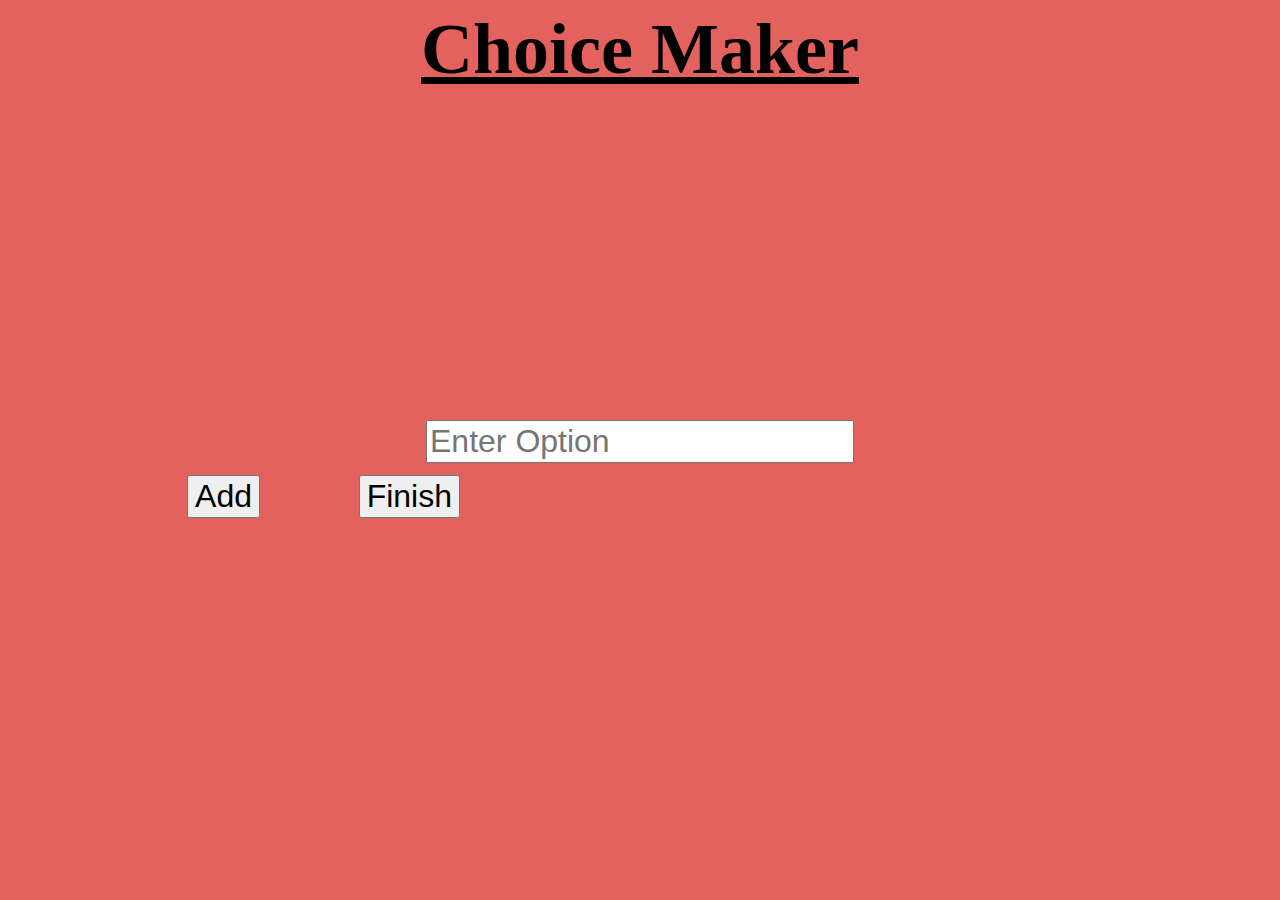
<file: index.html>
<!DOCTYPE html>
<html lang="en">

<head>

    <link rel="stylesheet" href="style.css">
    <script src="function.js" defer></script>

</head>

<body>

    <div id="container">
        <p id="allChoices"></p>
        <p id="chosenChoice"></p>
        <h1 id="title">Choice Maker</h1>
        <input type="text" id="newChoice" placeholder="Enter Option">
    </div>

    <button onclick="window.location.reload();" id="buttonRestart">Restart</button>
    <button onclick="addChoice()" id="buttonAdd">Add</button>
    <button onclick="displayResult()" id="buttonDone">Finish</button>

</body>

</html>
</file>
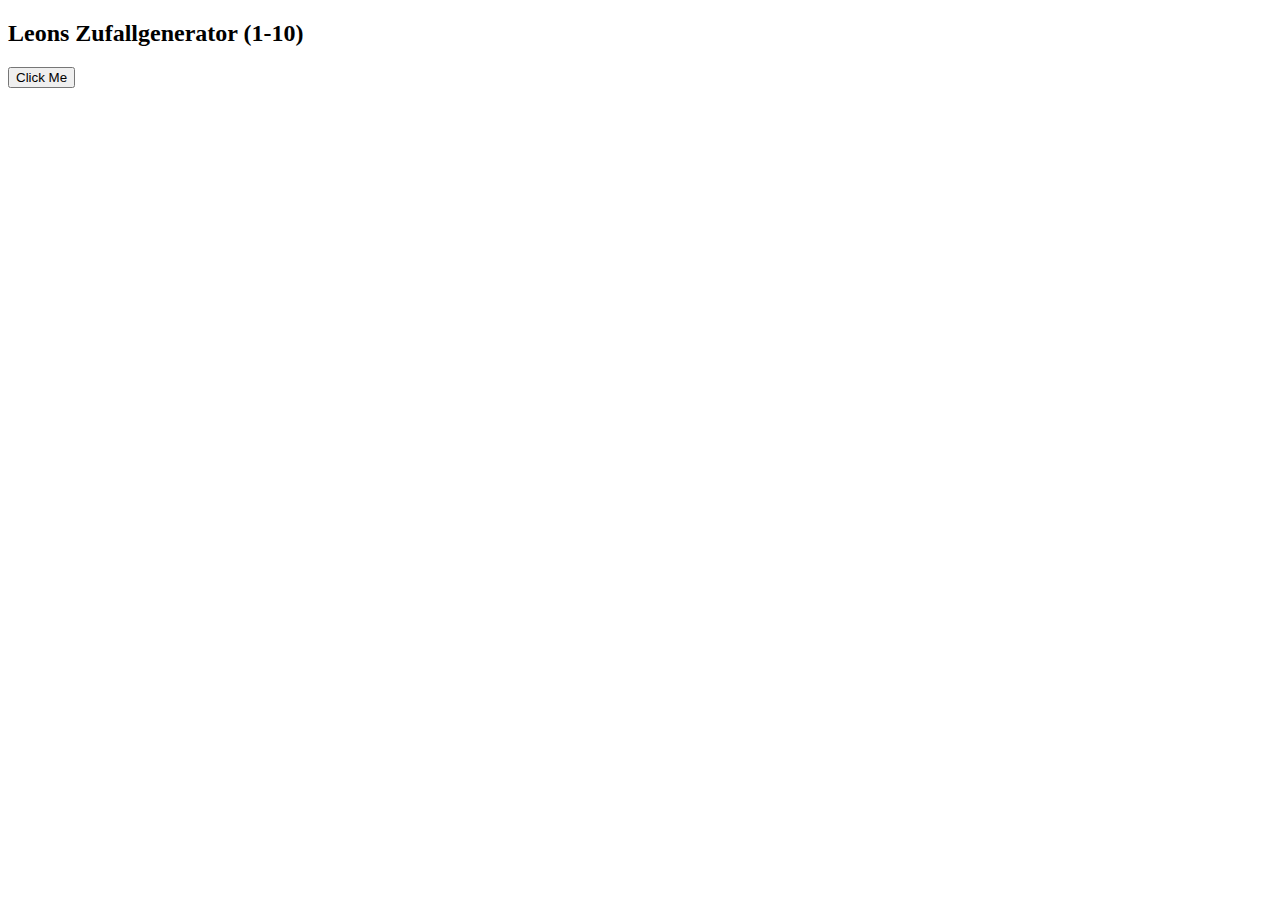
<file: 1-10 Generator.html>
<!DOCTYPE html>
<html>
<body>

<h2>Leons Zufallgenerator (1-10)</h2>

<button onclick="document.getElementById('demo').innerHTML = getRndInteger(1,10)">Click Me</button>

<p id="demo"></p>

<script>
function getRndInteger(min, max) {
  return Math.floor(Math.random() * (max - min + 1) ) + min;
}
</script>

</body>
</html>
</file>
<file: style.css>
body {
    background-color: rgb(228, 98, 93);
}

#chosenChoice {
    background: rgba(200, 0, 0, 0);
    font-family: Arial
}

#allChoices {
    background: rgba(200, 0, 0, 0);
    font-family: Arial
}

#title {
    text-decoration: underline;
    position: fixed;
    top: -40px;
    font-size: 450%;
}

#newChoice {
    position: fixed;
    top: 420px;
    font-size: 200%;
}

#buttonAdd {
    position: fixed;
    right: 1020px;
    top: 475px;
    font-size: 200%;
}

#buttonDone {
    position: fixed;
    right: 820px;
    top: 475px;
    font-size: 200%;
}

#buttonRestart {
    position: fixed;
    right: 1800px;
    font-size: 200%;
}

#chosenChoice {
    position: absolute;
    top: 170px;
    font-size: 370%;
}

#allChoices {
    position: absolute;
    top: 650px;
    font-size: 250%;
}

#container {
    display: flex;
    justify-content: center;
    align-items: center;
}
</file>
